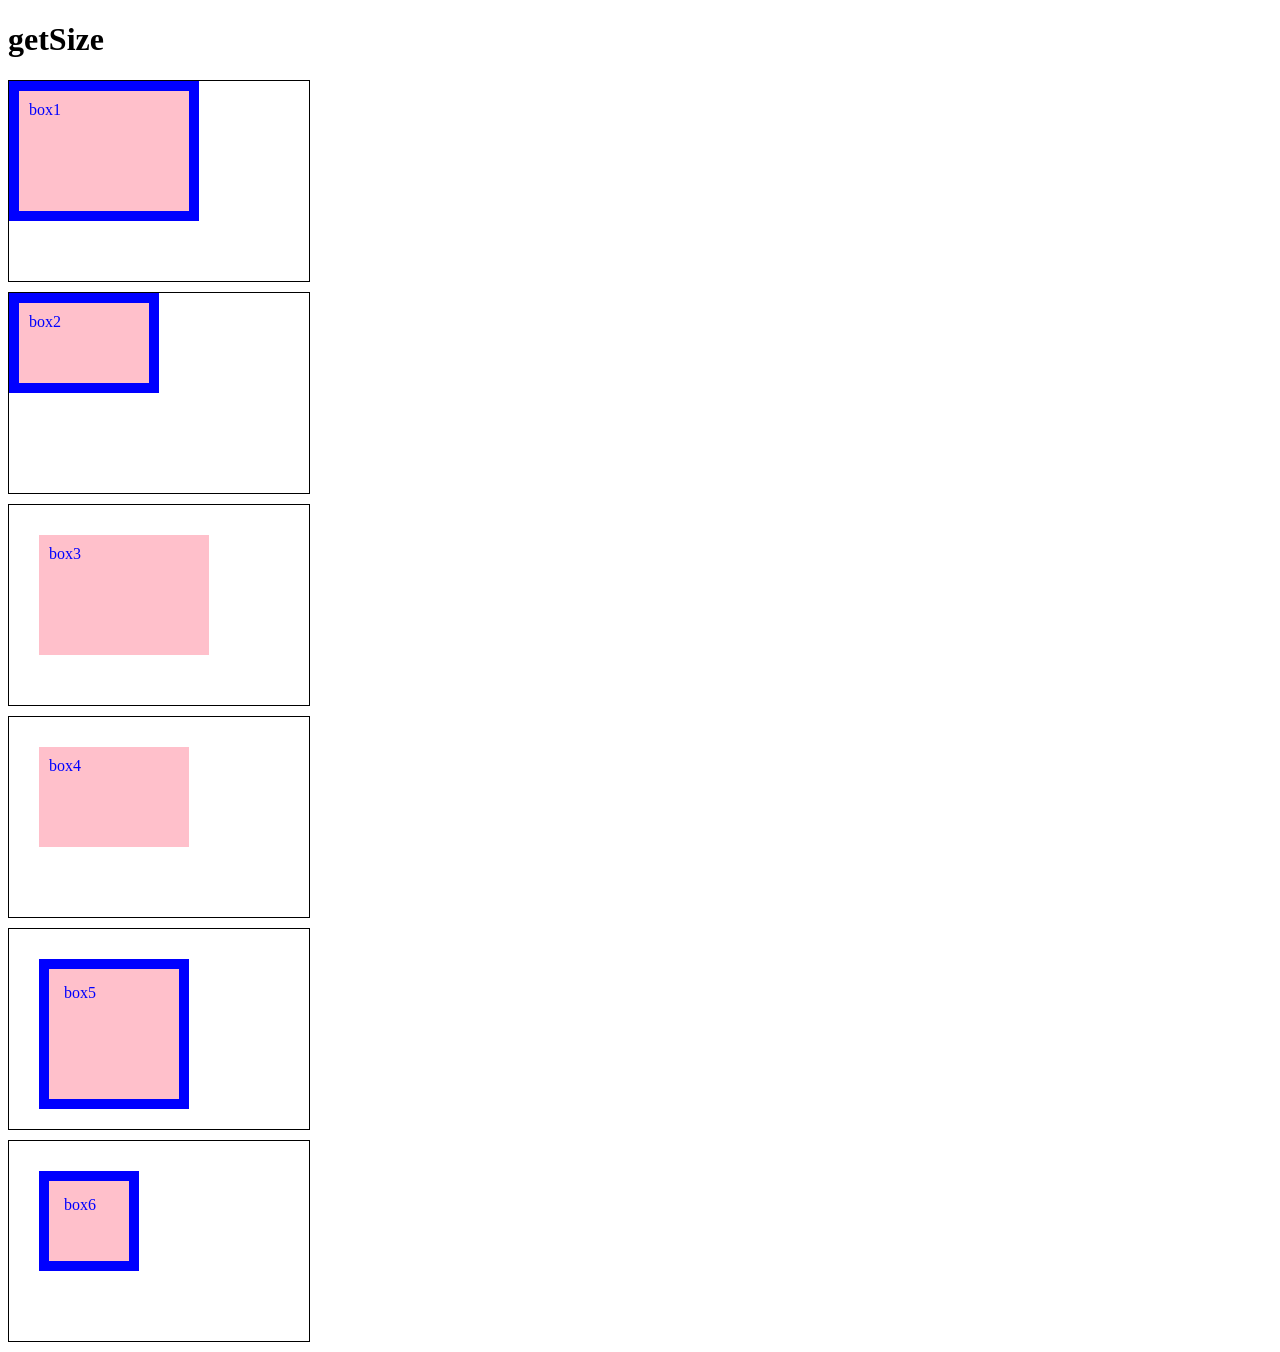
<file: js/node_modules/get-size/sandbox.html>
<!doctype html>
<html>
<head>
  <meta charset="utf-8">

  <title>getSize</title>

  <style>
    .container {
      width: 300px;
      height: 200px;
      margin-bottom: 10px;
      border: 1px solid;
      position: relative;
    }

    .box {
      color: blue;
      background: pink;
    }

    .border-box {
      -webkit-box-sizing: border-box;
         -moz-box-sizing: border-box;
              box-sizing: border-box;
    }

    #box1, #box2 {
      width: 50%;
      height: 50%;
      border: 10px solid;
      padding: 10px;
    }

    #box3, #box4 {
       width: 50%;
       height: 50%;
       border: 0px solid;
       margin: 10%;
       padding: 10px;
     }

    #box5, #box6 {
       width: 100px;
       height: 100px;
       border: 10px solid;
       margin: 10%;
       padding: 5%;
     }

    </style>

</head>
<body>

  <h1>getSize</h1>

  <div class="container">
    <div id="box1" class="box">box1</div>
  </div>

  <div class="container">
    <div id="box2" class="box border-box">box2</div>
  </div>

  <div class="container">
    <div id="box3" class="box">box3</div>
  </div>

  <div class="container">
    <div id="box4" class="box border-box">box4</div>
  </div>

  <div class="container">
    <div id="box5" class="box">box5</div>
  </div>

  <div class="container">
    <div id="box6" class="box border-box">box6</div>
  </div>

  <script src="get-size.js"></script>

</body>
</html>
</file>
